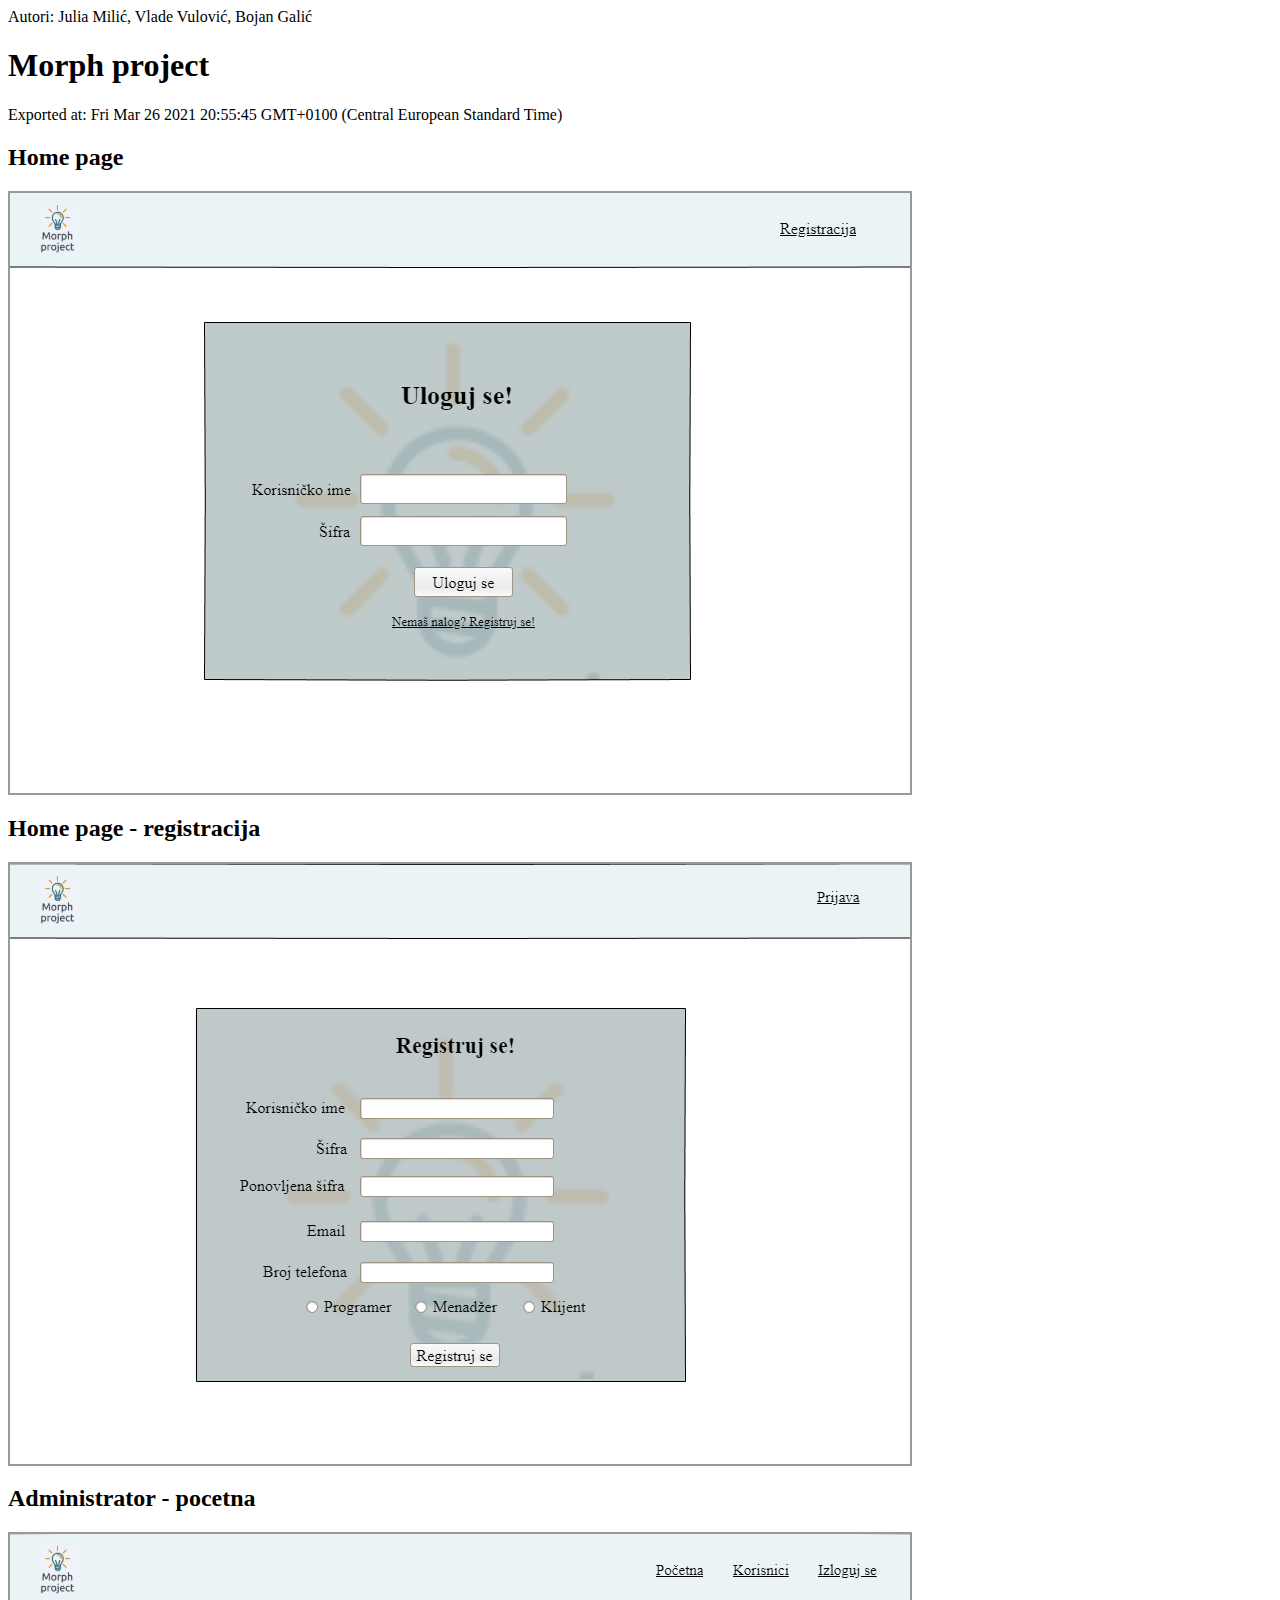
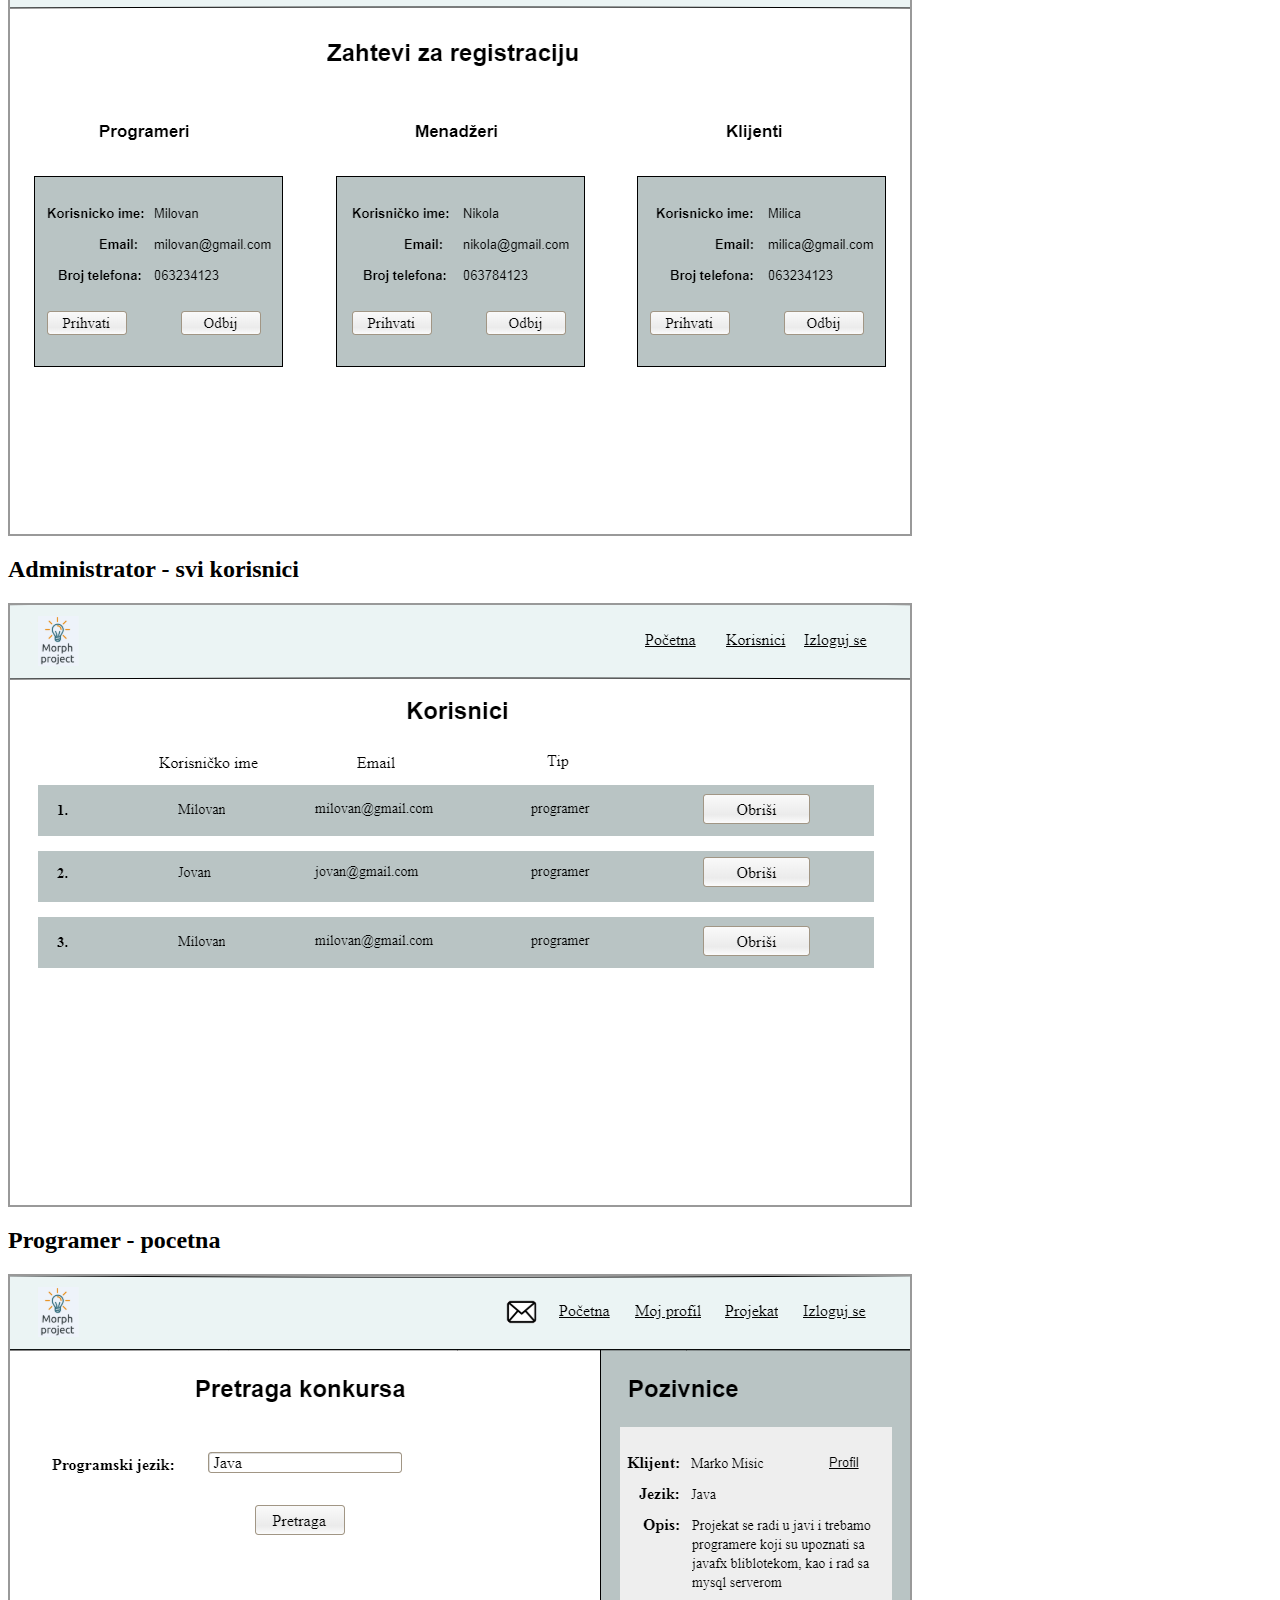
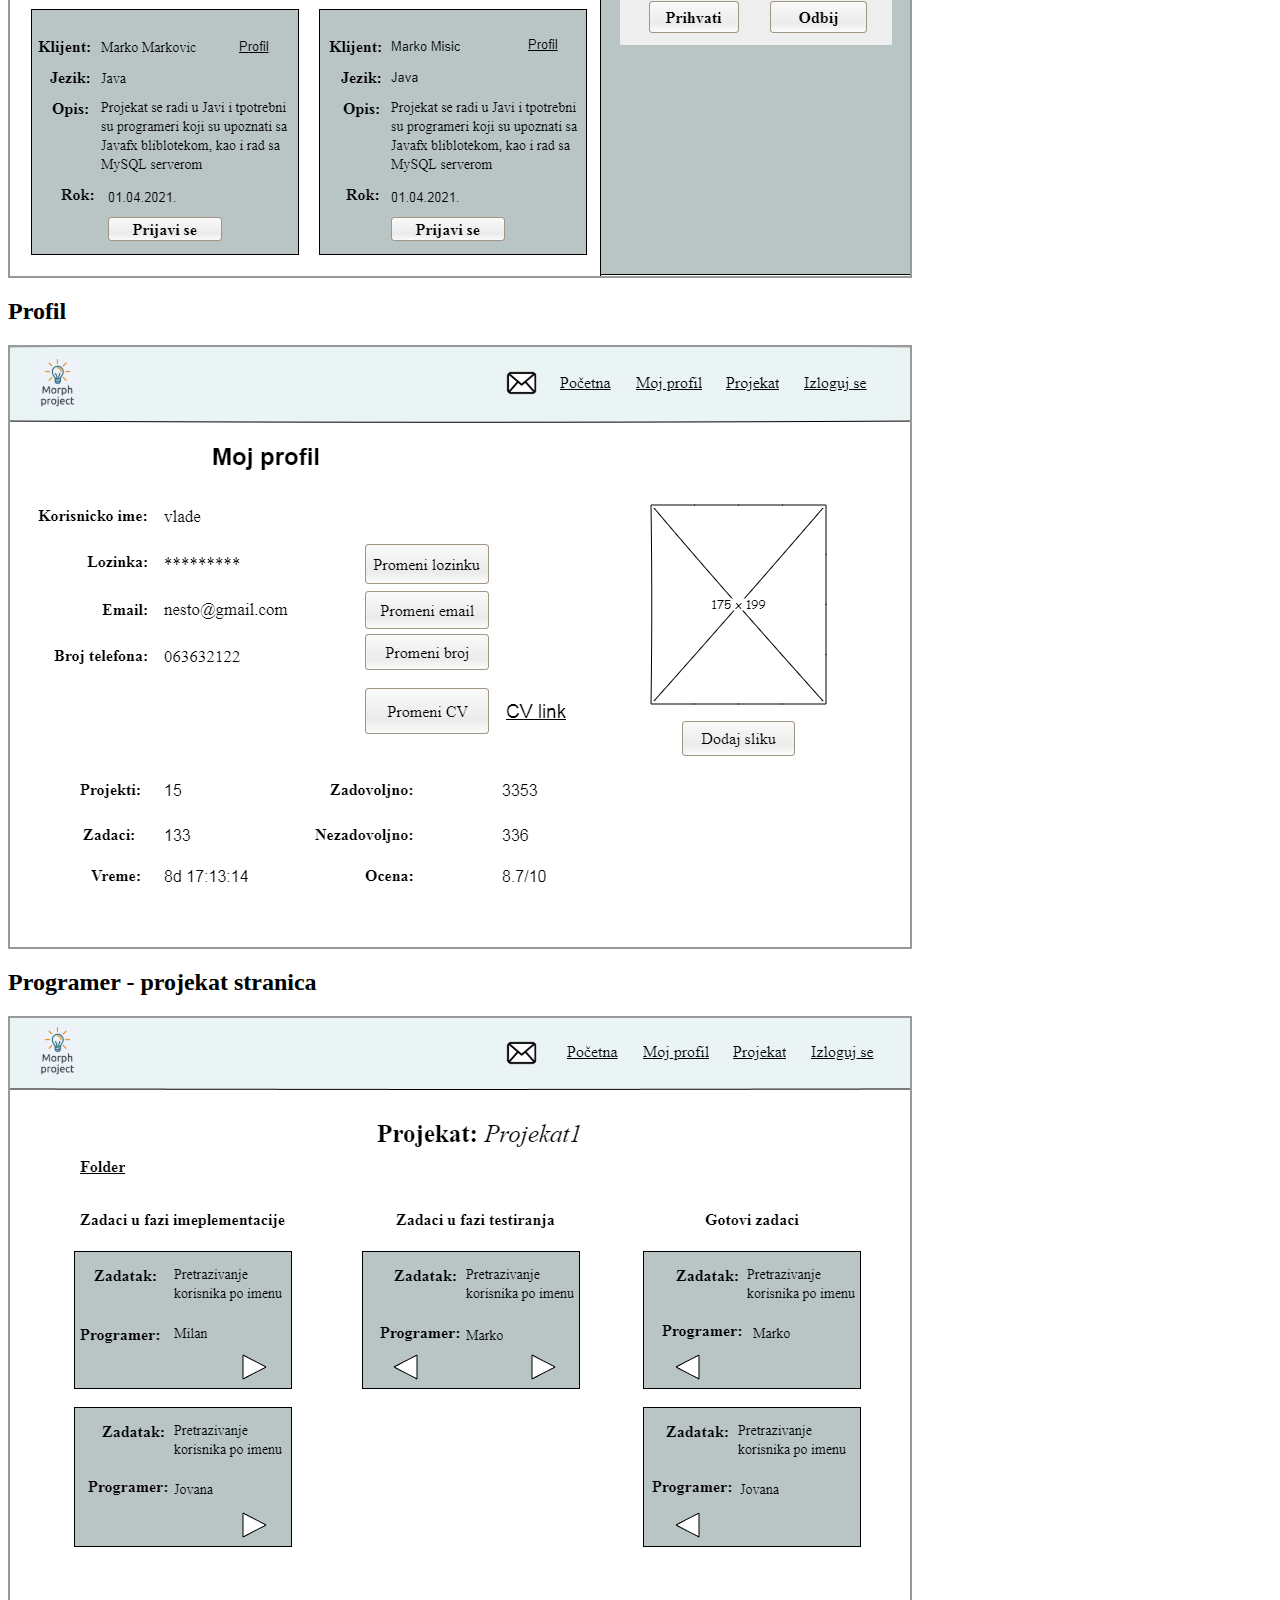
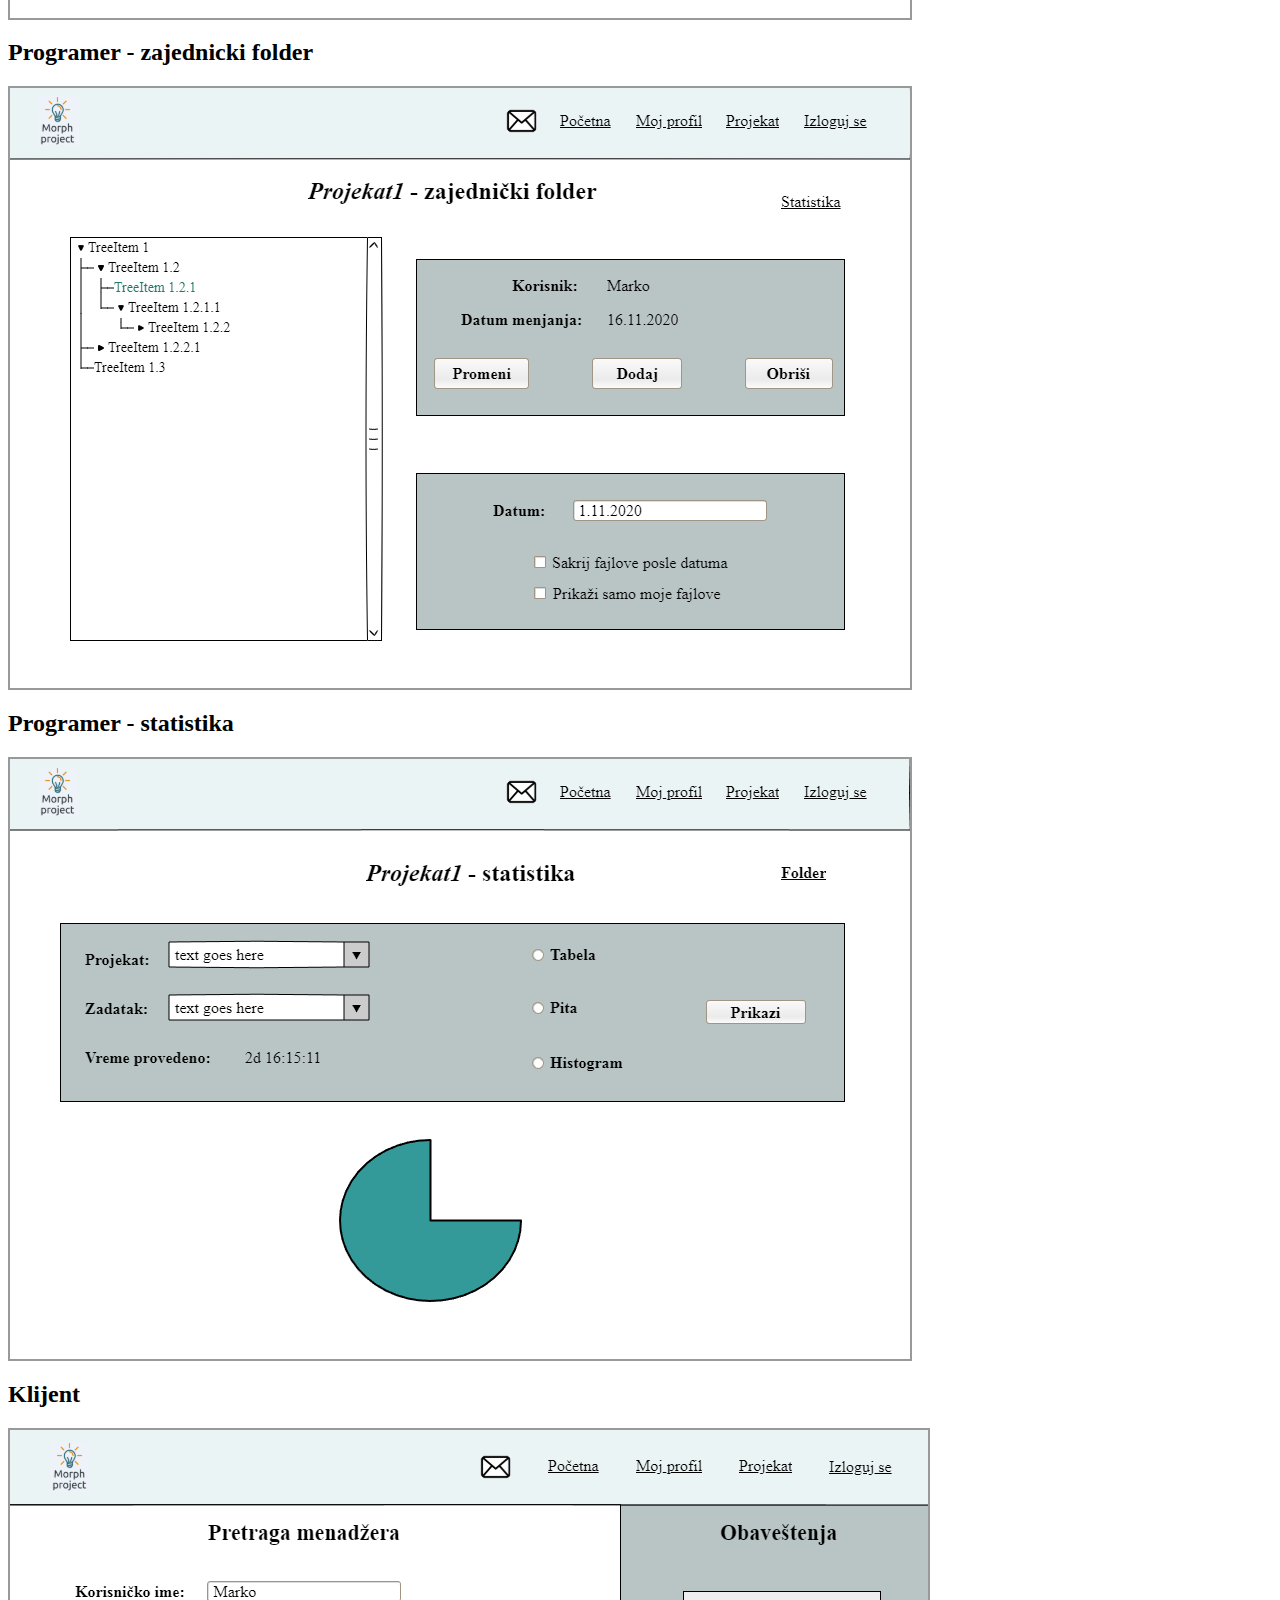
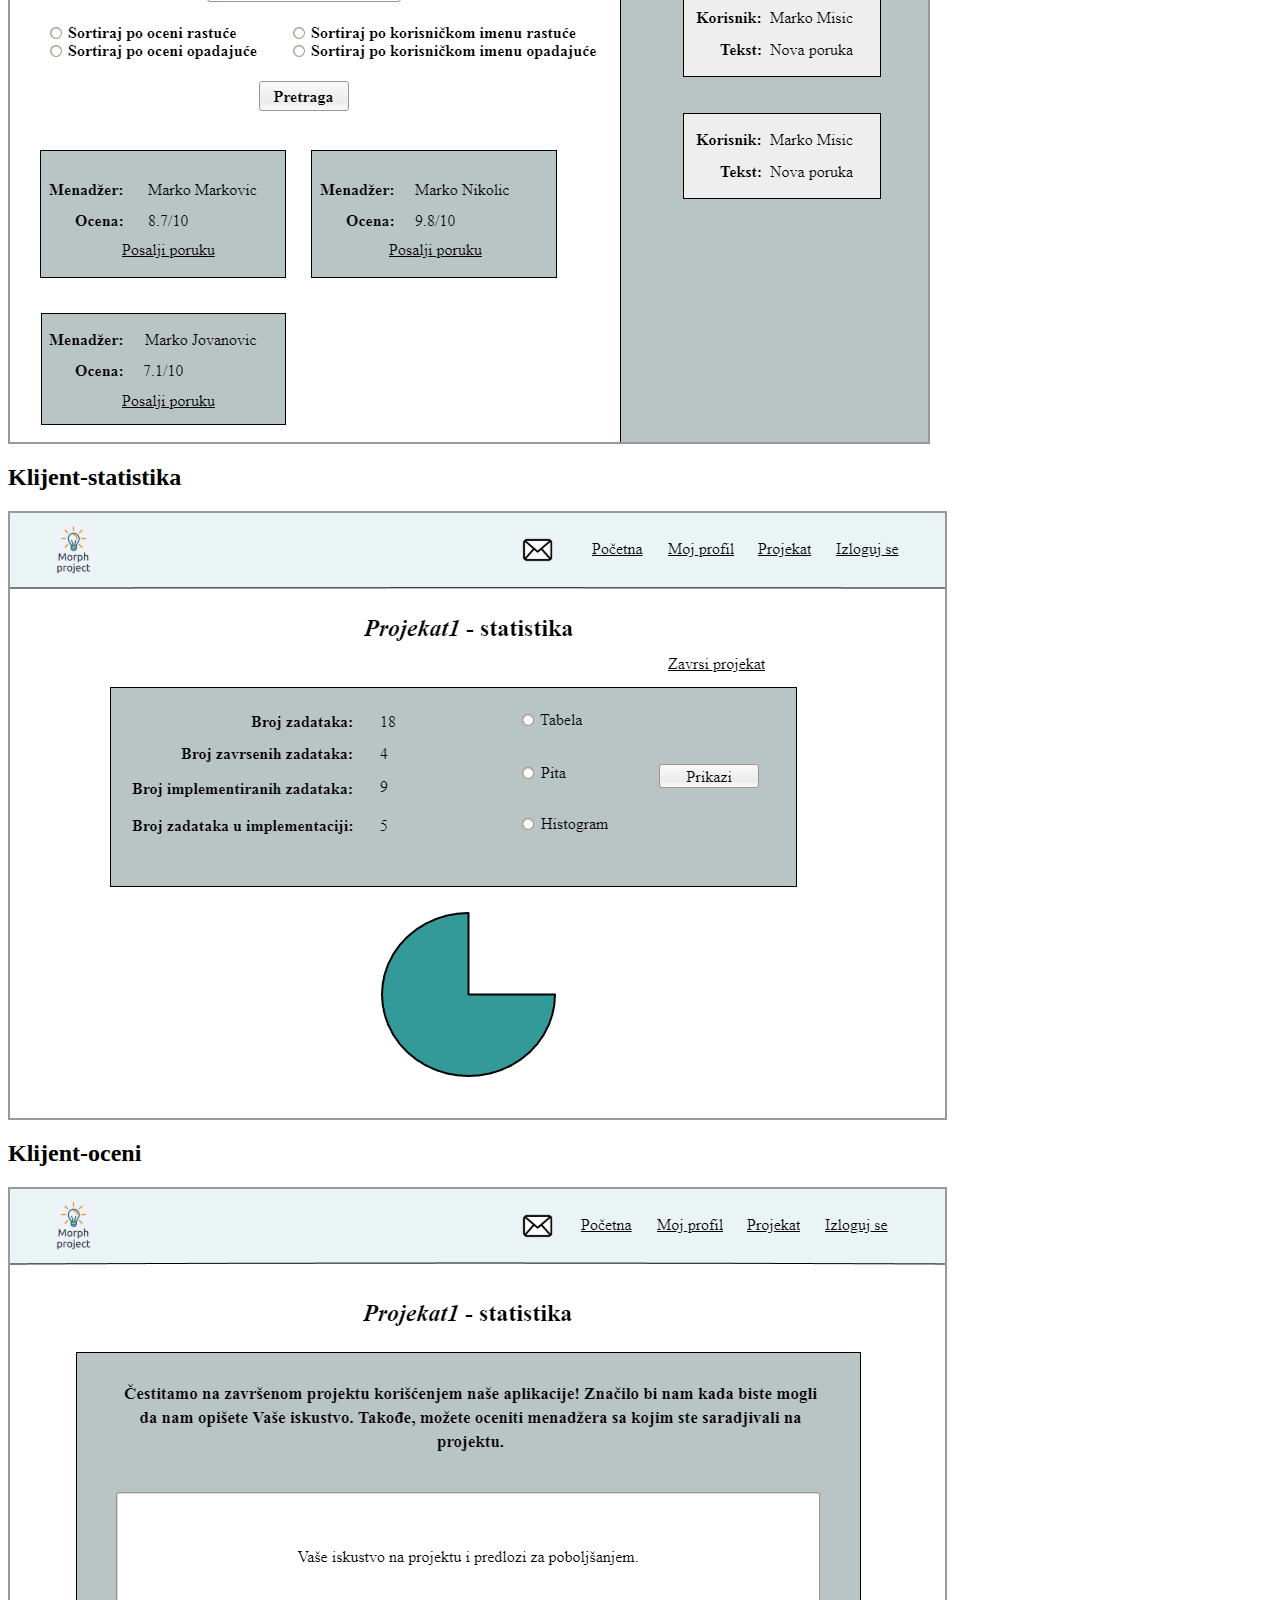
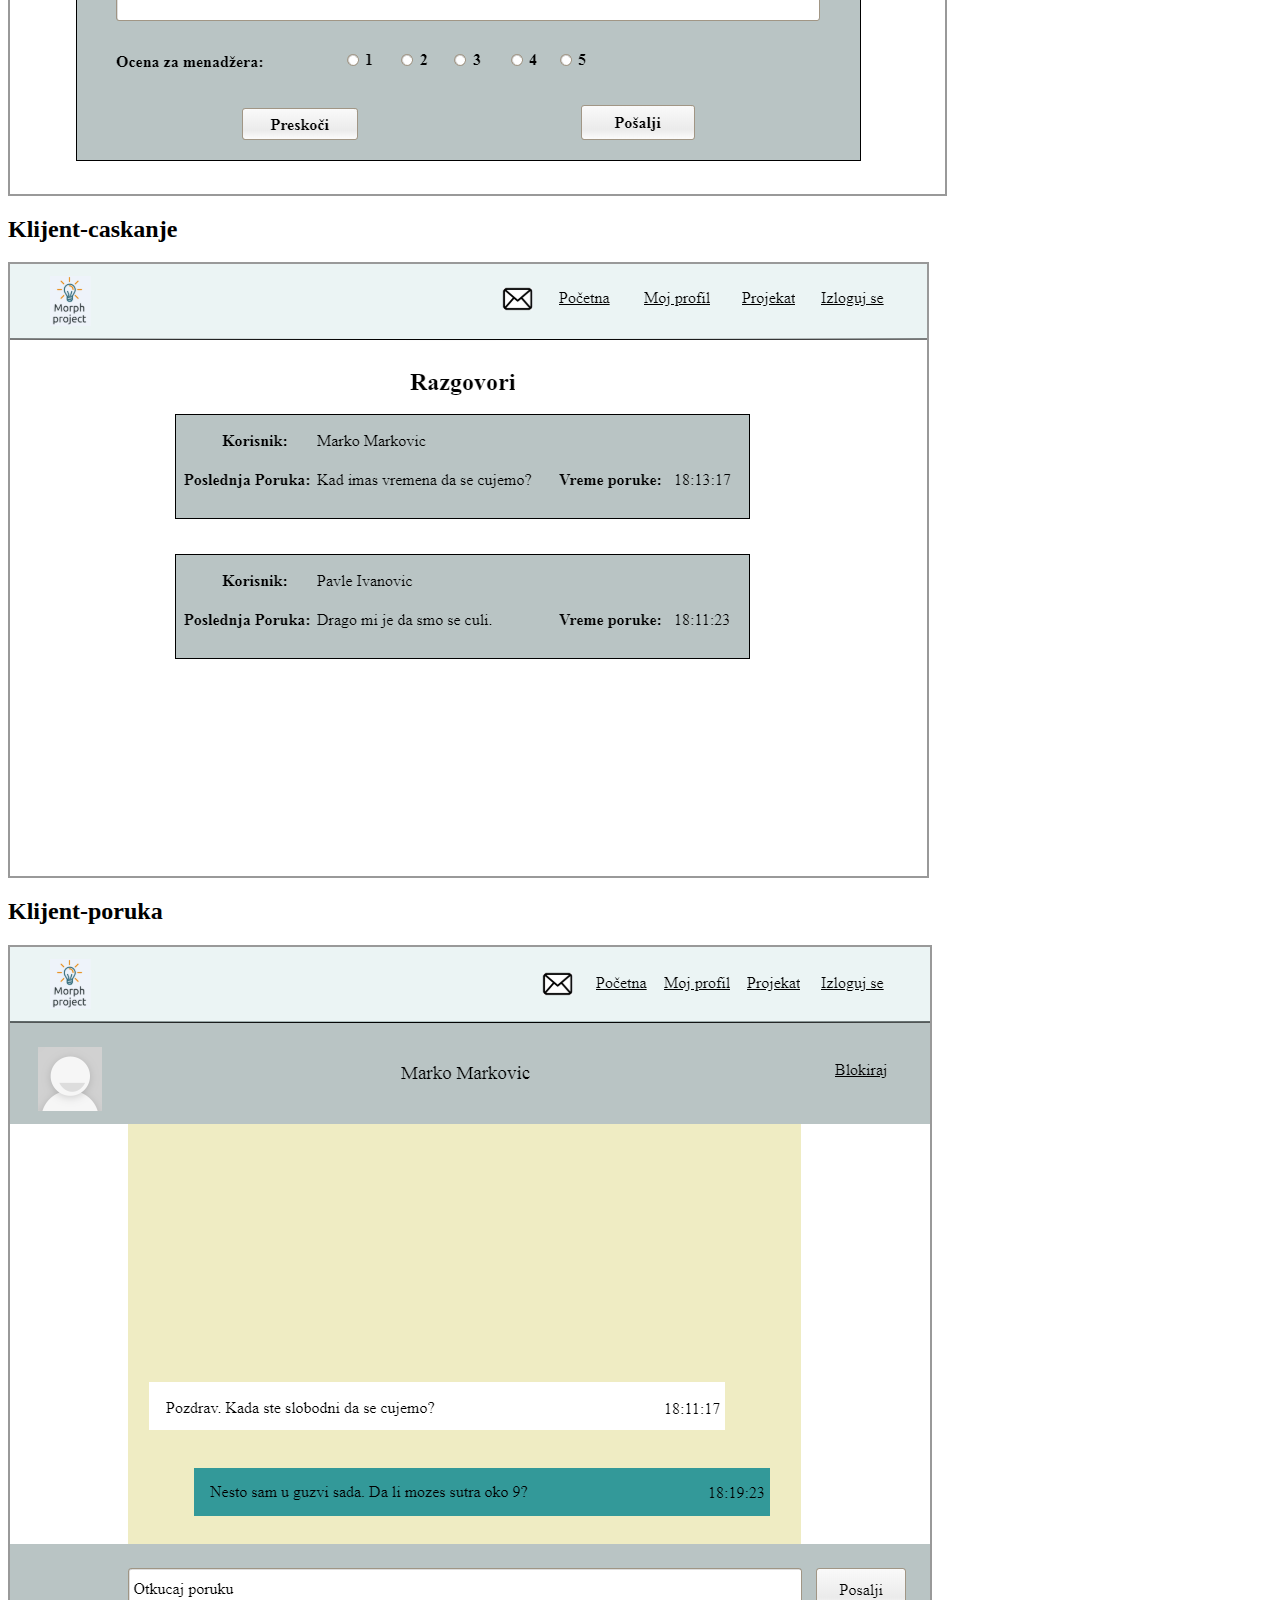
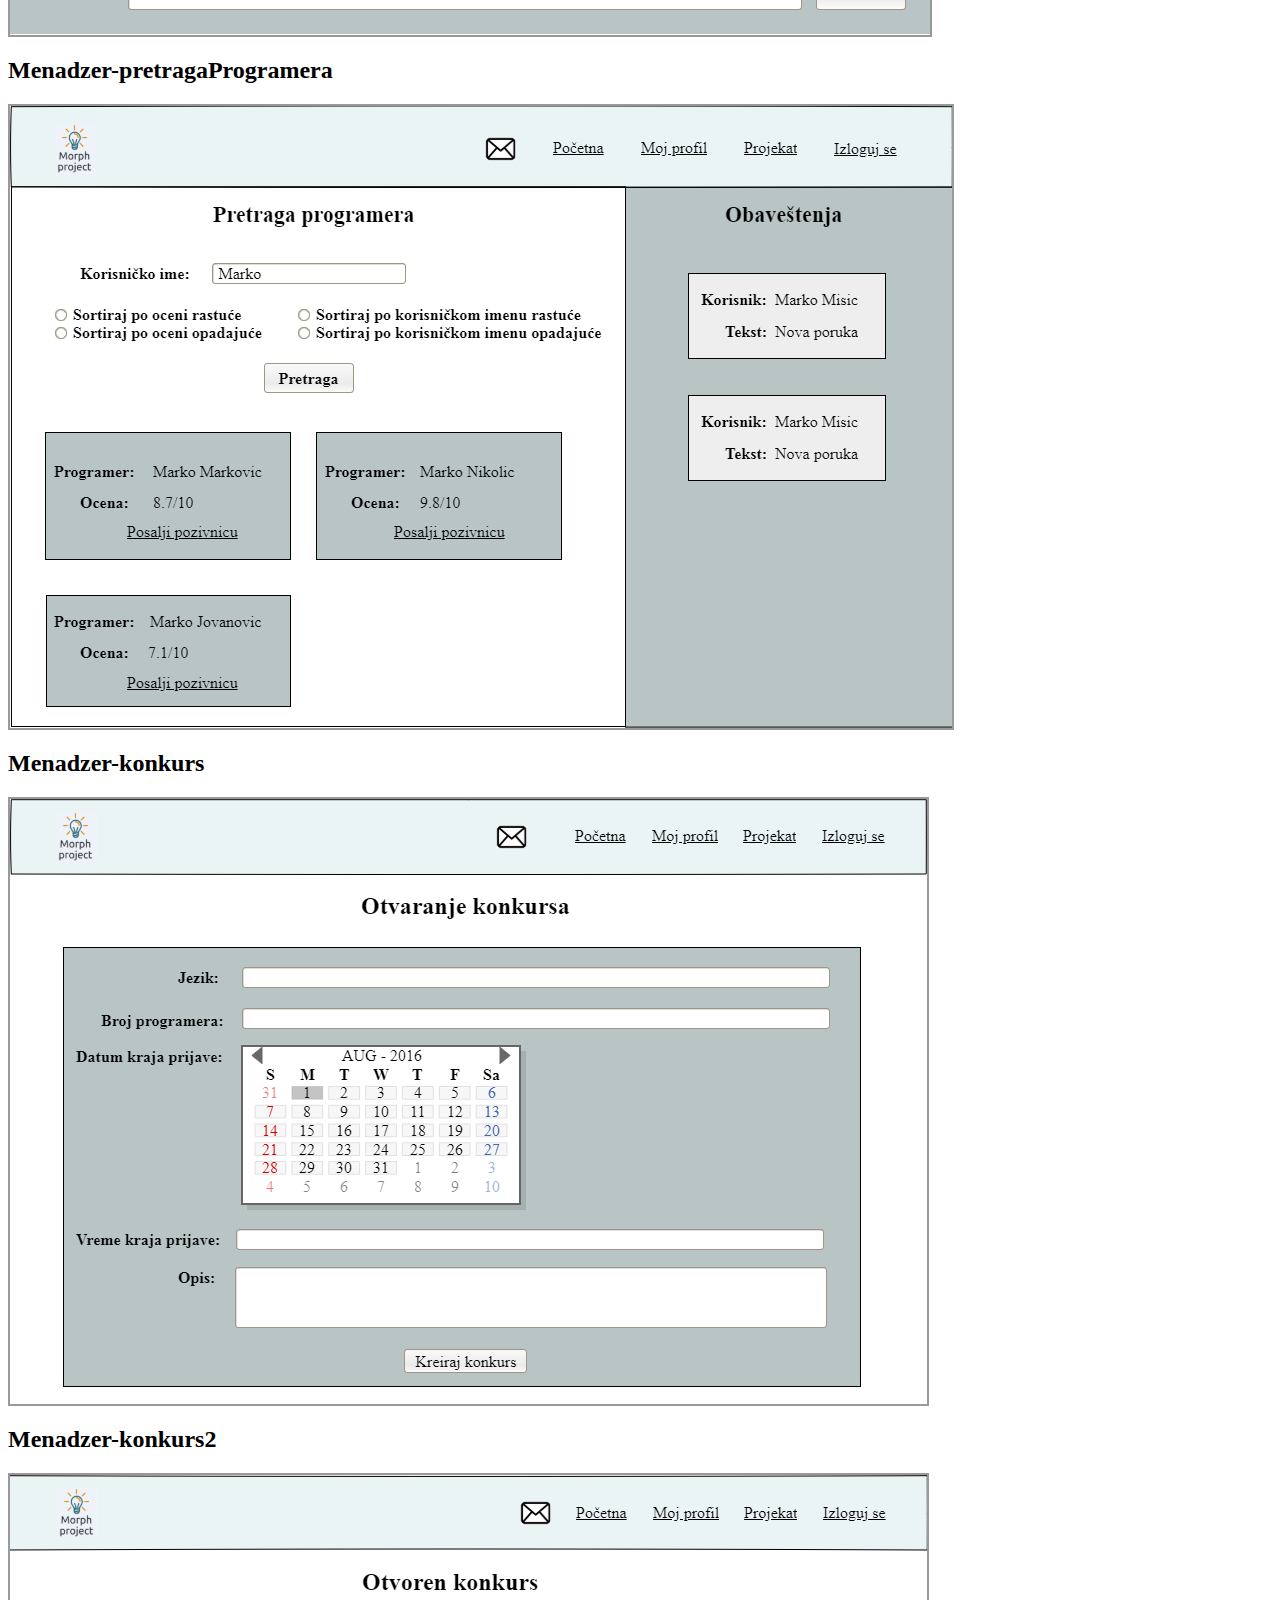
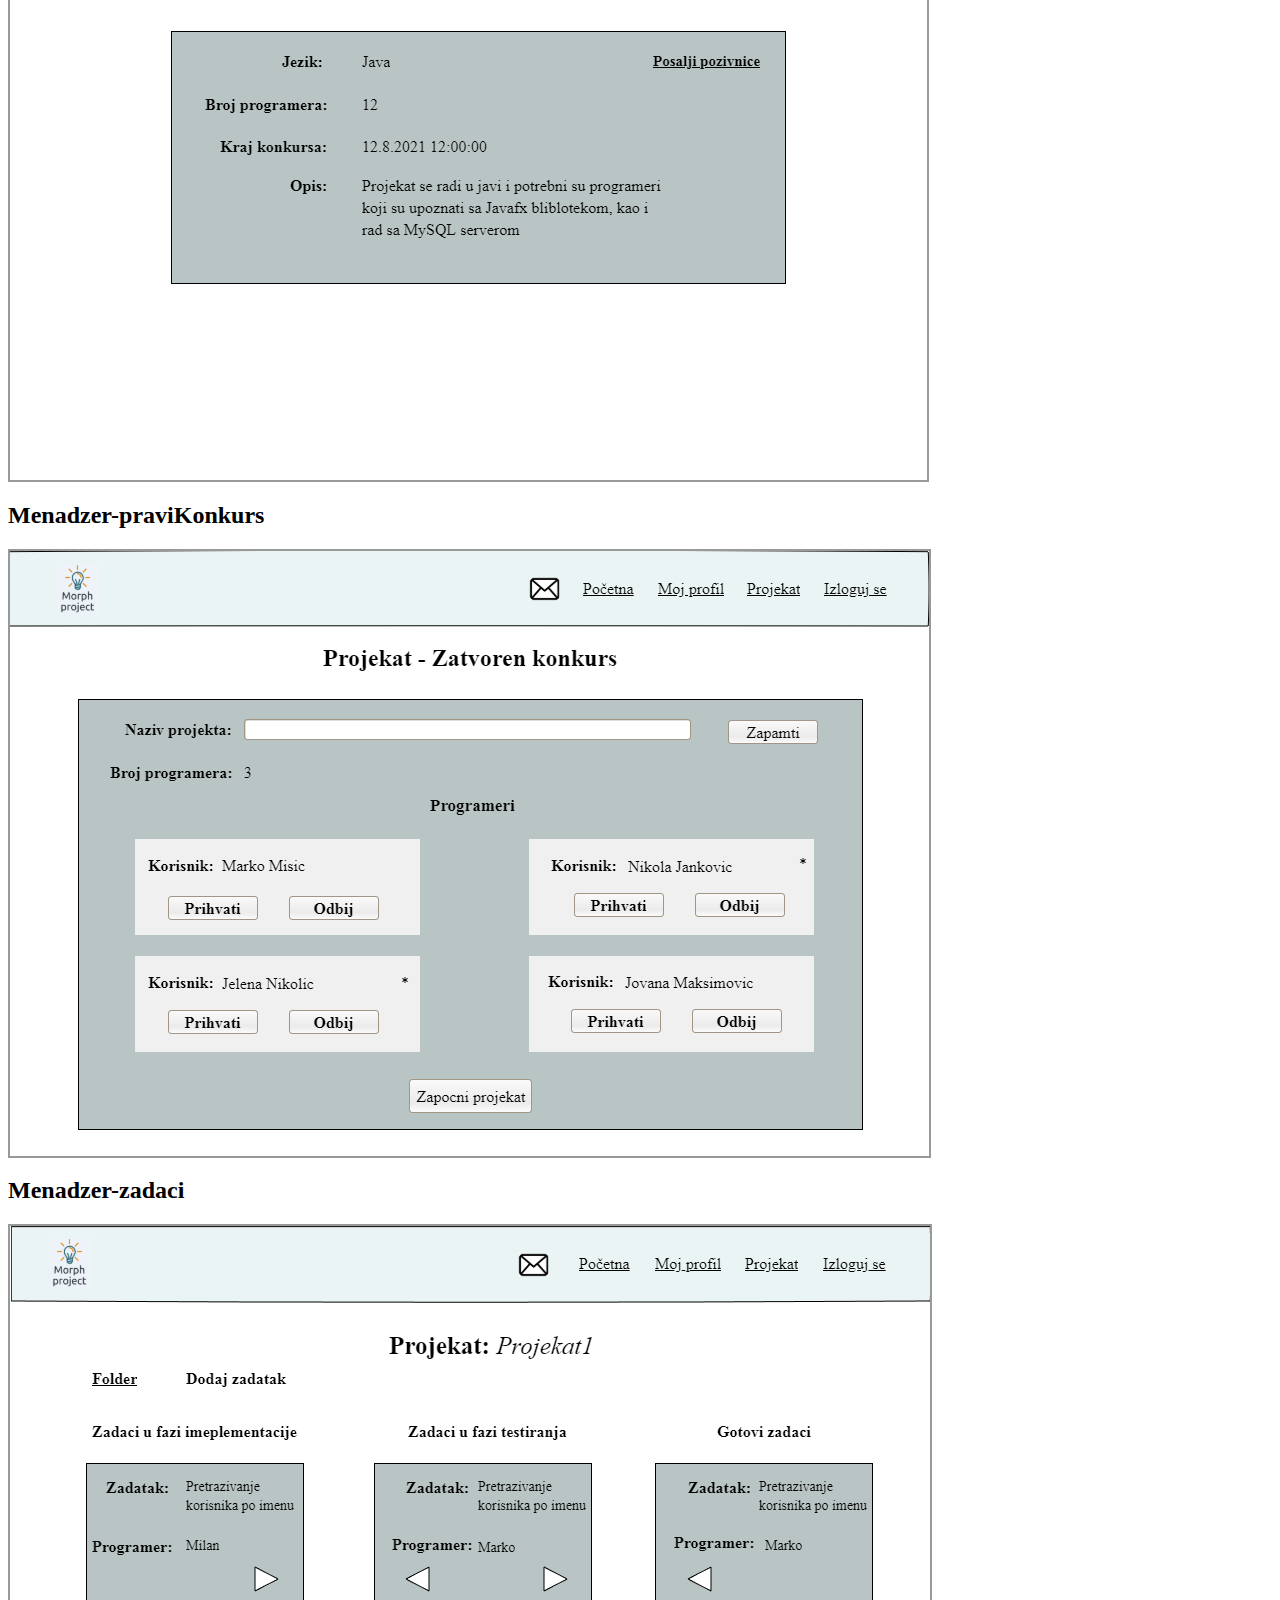
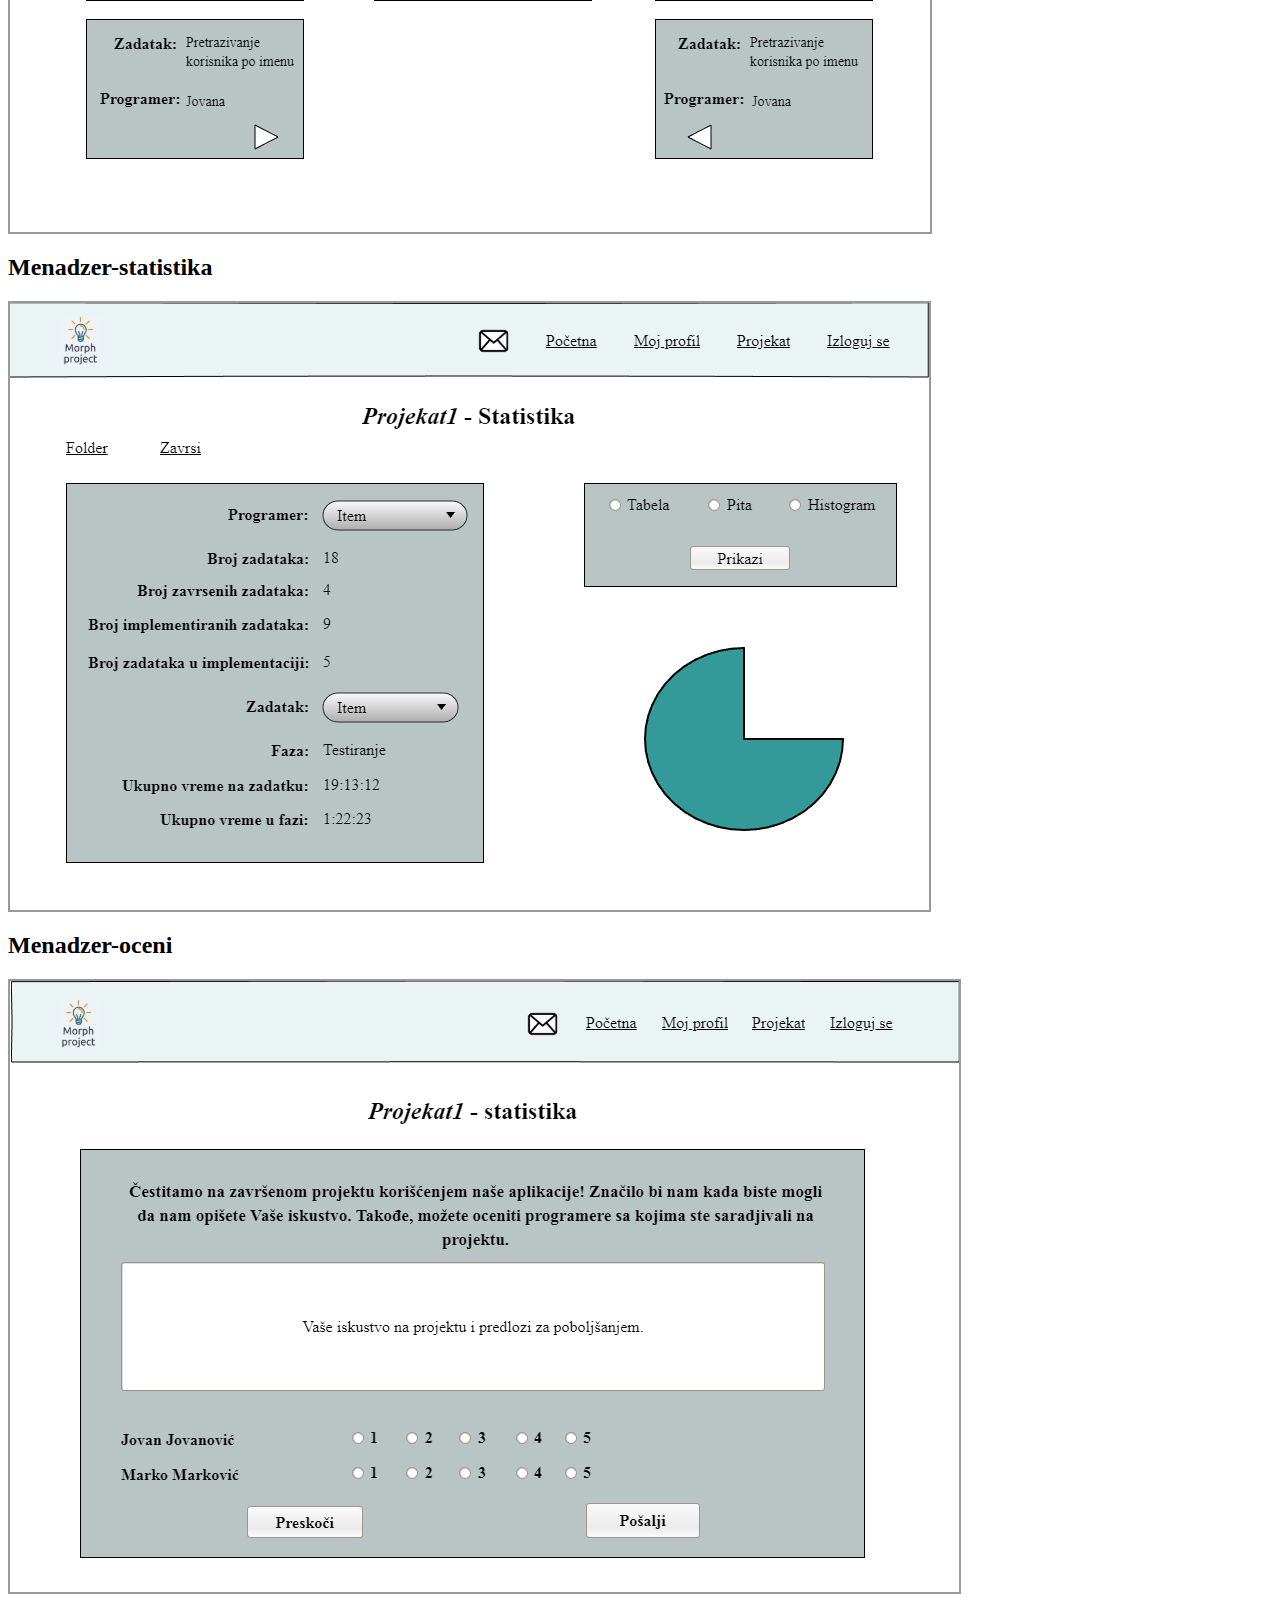
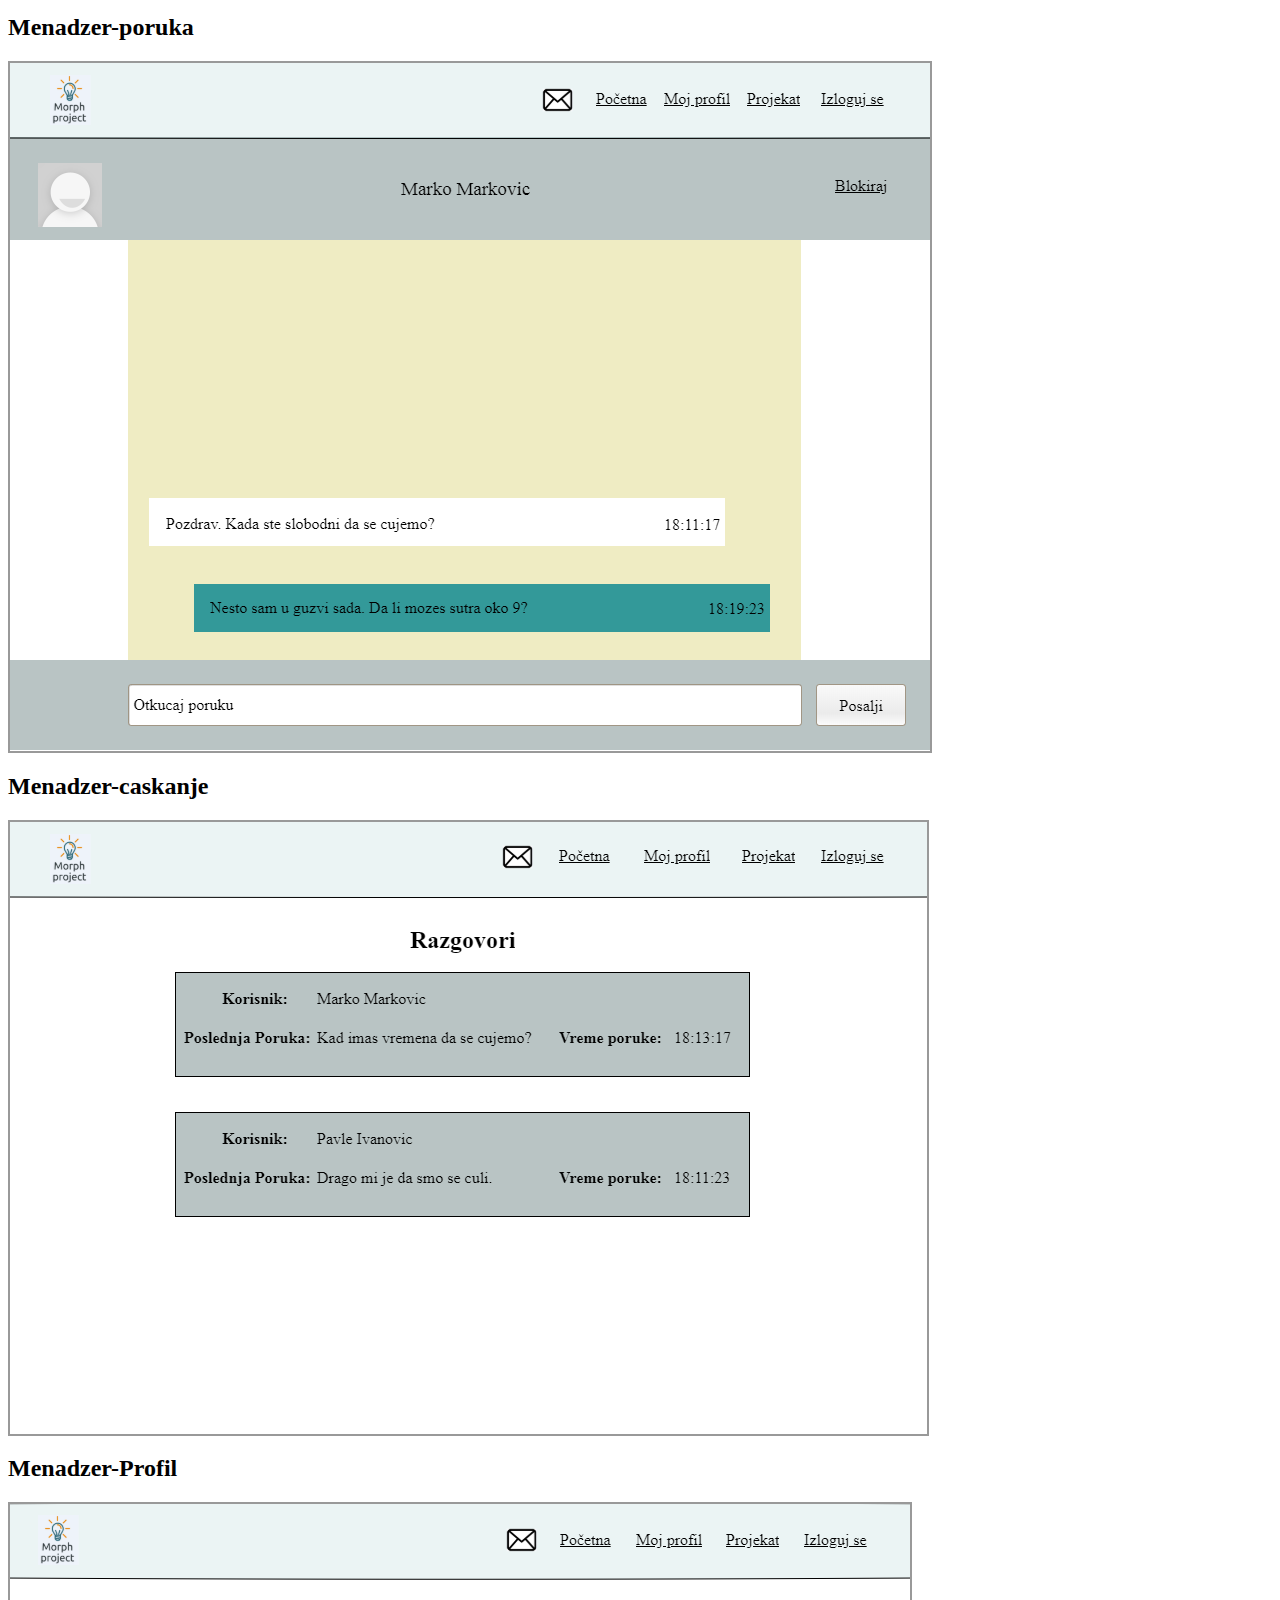
<file: Psi/2. Faza/prototip/index.html>
<html xmlns="http://www.w3.org/1999/xhtml" xmlns:p="http://www.evolus.vn/Namespace/Pencil" xmlns:html="http://www.w3.org/1999/xhtml"><head><meta http-equiv="Content-Type" content="text/html; charset=UTF-8" />
<title>Morph project</title><link rel="stylesheet" href="Resources/SampleStyle.css" /></head><body><p id="documentMetadata">Autori: Julia Milić, Vlade Vulović, Bojan Galić</p>
<h1 id="documentTitle">Morph project</h1><p id="documentMetadata">Exported at: Fri Mar 26 2021 20:55:45 GMT+0100 (Central European Standard Time)</p><div class="Page" id="home_page_page"><h2>Home page</h2><div class="ImageContainer"><img src="pages\home_page.png" width="NaN" height="NaN" usemap="#map_home_page" /></div><map name="map_home_page"><area shape="rect" coords="382,420,525,438" href="#home_page_registracija_page" title="Go to page 'Home page - registracija'" /><area shape="rect" coords="404.5,374.5,502.5,403.5" href="#programer_pocetna_page" title="Go to page 'Programer - pocetna'" /><area shape="rect" coords="770,25,846,47" href="#home_page_registracija_page" title="Go to page 'Home page - registracija'" /></map></div><div class="Page" id="home_page_registracija_page"><h2>Home page - registracija</h2><div class="ImageContainer"><img src="pages\home_page_registracija.png" width="NaN" height="NaN" usemap="#map_home_page_registracija" /></div><map name="map_home_page_registracija"><area shape="rect" coords="400.5,479.5,489.5,502.5" href="#home_page_page" title="Go to page 'Home page'" /><area shape="rect" coords="807,23,850,44" href="#home_page_page" title="Go to page 'Home page'" /></map></div><div class="Page" id="administrator_pocetna_page"><h2>Administrator - pocetna</h2><div class="ImageContainer"><img src="pages\administrator_pocetna.png" width="NaN" height="NaN" usemap="#map_administrator_pocetna" /></div><map name="map_administrator_pocetna"><area shape="rect" coords="808,26,867,47" href="#home_page_page" title="Go to page 'Home page'" /><area shape="rect" coords="723,26,779,47" href="#administrator_svi_korisnici_page" title="Go to page 'Administrator - svi korisnici'" /></map></div><div class="Page" id="administrator_svi_korisnici_page"><h2>Administrator - svi korisnici</h2><div class="ImageContainer"><img src="pages\administrator_svi_korisnici.png" width="NaN" height="NaN" usemap="#map_administrator_svi_korisnici" /></div><map name="map_administrator_svi_korisnici"><area shape="rect" coords="794,24,857,46" href="#home_page_page" title="Go to page 'Home page'" /><area shape="rect" coords="635,24,686,46" href="#administrator_pocetna_page" title="Go to page 'Administrator - pocetna'" /></map></div><div class="Page" id="programer_pocetna_page"><h2>Programer - pocetna</h2><div class="ImageContainer"><img src="pages\programer_pocetna.png" width="NaN" height="NaN" usemap="#map_programer_pocetna" /></div><map name="map_programer_pocetna"><area shape="rect" coords="793,24,856,46" href="#home_page_page" title="Go to page 'Home page'" /><area shape="rect" coords="715,24,768,46" href="#programer_projekat_stranica_page" title="Go to page 'Programer - projekat stranica'" /><area shape="rect" coords="625,24,691,46" href="#profil_page" title="Go to page 'Profil'" /></map></div><div class="Page" id="profil_page"><h2>Profil</h2><div class="ImageContainer"><img src="pages\profil.png" width="NaN" height="NaN" usemap="#map_profil" /></div><map name="map_profil"><area shape="rect" coords="496,351,556,378" href="#cv_page" title="Go to page 'CV'" /><area shape="rect" coords="794,25,857,47" href="#home_page_page" title="Go to page 'Home page'" /><area shape="rect" coords="716,25,769,47" href="#programer_projekat_stranica_page" title="Go to page 'Programer - projekat stranica'" /><area shape="rect" coords="550,25,601,47" href="#programer_pocetna_page" title="Go to page 'Programer - pocetna'" /></map></div><div class="Page" id="programer_projekat_stranica_page"><h2>Programer - projekat stranica</h2><div class="ImageContainer"><img src="pages\programer_projekat_stranica.png" width="NaN" height="NaN" usemap="#map_programer_projekat_stranica" /></div><map name="map_programer_projekat_stranica"><area shape="rect" coords="70,138,115,160" href="#programer_zajednicki_folder_page" title="Go to page 'Programer - zajednicki folder'" /><area shape="rect" coords="801,23,864,45" href="#home_page_page" title="Go to page 'Home page'" /><area shape="rect" coords="633,23,699,45" href="#profil_page" title="Go to page 'Profil'" /><area shape="rect" coords="557,23,608,45" href="#programer_pocetna_page" title="Go to page 'Programer - pocetna'" /></map></div><div class="Page" id="programer_zajednicki_folder_page"><h2>Programer - zajednicki folder</h2><div class="ImageContainer"><img src="pages\programer_zajednicki_folder.png" width="NaN" height="NaN" usemap="#map_programer_zajednicki_folder" /></div><map name="map_programer_zajednicki_folder"><area shape="rect" coords="771,103,831,125" href="#programer_statistika_page" title="Go to page 'Programer - statistika'" /><area shape="rect" coords="794,22,857,44" href="#home_page_page" title="Go to page 'Home page'" /><area shape="rect" coords="716,22,769,44" href="#programer_projekat_stranica_page" title="Go to page 'Programer - projekat stranica'" /><area shape="rect" coords="626,22,692,44" href="#profil_page" title="Go to page 'Profil'" /><area shape="rect" coords="550,22,601,44" href="#programer_pocetna_page" title="Go to page 'Programer - pocetna'" /></map></div><div class="Page" id="programer_statistika_page"><h2>Programer - statistika</h2><div class="ImageContainer"><img src="pages\programer_statistika.png" width="NaN" height="NaN" usemap="#map_programer_statistika" /></div><map name="map_programer_statistika"><area shape="rect" coords="771,103,816,125" href="#programer_zajednicki_folder_page" title="Go to page 'Programer - zajednicki folder'" /><area shape="rect" coords="794,22,857,44" href="#home_page_page" title="Go to page 'Home page'" /><area shape="rect" coords="716,22,769,44" href="#programer_projekat_stranica_page" title="Go to page 'Programer - projekat stranica'" /><area shape="rect" coords="626,22,692,44" href="#profil_page" title="Go to page 'Profil'" /><area shape="rect" coords="550,22,601,44" href="#programer_pocetna_page" title="Go to page 'Programer - pocetna'" /></map></div><div class="Page" id="klijent_page"><h2>Klijent</h2><div class="ImageContainer"><img src="pages\klijent.png" width="NaN" height="NaN" usemap="#map_klijent" /></div><map name="map_klijent"><area shape="rect" coords="470.75,25.75,500.75,48.25" href="#klijentcaskanje_page" title="Go to page 'Klijent-caskanje'" /><area shape="rect" coords="819,26,882,48" href="#home_page_page" title="Go to page 'Home page'" /><area shape="rect" coords="626,25,692,47" href="#klijentstatistika_page" title="Go to page 'Klijent-statistika'" /></map></div><div class="Page" id="klijentstatistika_page"><h2>Klijent-statistika</h2><div class="ImageContainer"><img src="pages\klijentstatistika.png" width="NaN" height="NaN" usemap="#map_klijentstatistika" /></div><map name="map_klijentstatistika"><area shape="rect" coords="658,140,755,162" href="#klijentoceni_page" title="Go to page 'Klijent-oceni'" /><area shape="rect" coords="512.75,25.75,542.75,48.25" href="#klijentcaskanje_page" title="Go to page 'Klijent-caskanje'" /><area shape="rect" coords="826,25,889,47" href="#home_page_page" title="Go to page 'Home page'" /><area shape="rect" coords="582,25,633,47" href="#klijent_page" title="Go to page 'Klijent'" /></map></div><div class="Page" id="klijentoceni_page"><h2>Klijent-oceni</h2><div class="ImageContainer"><img src="pages\klijentoceni.png" width="NaN" height="NaN" usemap="#map_klijentoceni" /></div><map name="map_klijentoceni"><area shape="rect" coords="512.75,25.75,542.75,48.25" href="#klijentcaskanje_page" title="Go to page 'Klijent-caskanje'" /><area shape="rect" coords="815,25,878,47" href="#home_page_page" title="Go to page 'Home page'" /><area shape="rect" coords="647,25,713,47" href="#klijentstatistika_page" title="Go to page 'Klijent-statistika'" /><area shape="rect" coords="571,25,622,47" href="#klijent_page" title="Go to page 'Klijent'" /></map></div><div class="Page" id="klijentcaskanje_page"><h2>Klijent-caskanje</h2><div class="ImageContainer"><img src="pages\klijentcaskanje.png" width="NaN" height="NaN" usemap="#map_klijentcaskanje" /></div><map name="map_klijentcaskanje"><area shape="rect" coords="162,287,743,398" href="#klijentporuka_page" title="Go to page 'Klijent-poruka'" /><area shape="rect" coords="162,147,743,258" href="#klijentporuka_page" title="Go to page 'Klijent-poruka'" /><area shape="rect" coords="811,23,874,45" href="#home_page_page" title="Go to page 'Home page'" /><area shape="rect" coords="634,23,700,45" href="#klijentstatistika_page" title="Go to page 'Klijent-statistika'" /><area shape="rect" coords="549,23,600,45" href="#klijent_page" title="Go to page 'Klijent'" /></map></div><div class="Page" id="klijentporuka_page"><h2>Klijent-poruka</h2><div class="ImageContainer"><img src="pages\klijentporuka.png" width="NaN" height="NaN" usemap="#map_klijentporuka" /></div><map name="map_klijentporuka"><area shape="rect" coords="532.75,25.75,562.75,48.25" href="#klijentcaskanje_page" title="Go to page 'Klijent-caskanje'" /><area shape="rect" coords="811,25,874,47" href="#home_page_page" title="Go to page 'Home page'" /><area shape="rect" coords="654,25,720,47" href="#klijentstatistika_page" title="Go to page 'Klijent-statistika'" /><area shape="rect" coords="586,25,637,47" href="#klijent_page" title="Go to page 'Klijent'" /></map></div><div class="Page" id="menadzerpretragaprogramera_page"><h2>Menadzer-pretragaProgramera</h2><div class="ImageContainer"><img src="pages\menadzerpretragaprogramera.png" width="NaN" height="NaN" usemap="#map_menadzerpretragaprogramera" /></div><map name="map_menadzerpretragaprogramera"><area shape="rect" coords="675,286,879,378" href="#menadzerporuka_page" title="Go to page 'Menadzer-poruka'" /><area shape="rect" coords="675,164,879,256" href="#menadzerporuka_page" title="Go to page 'Menadzer-poruka'" /><area shape="rect" coords="475.75,31.75,505.75,54.25" href="#menadzercaskanje_page" title="Go to page 'Menadzer-caskanje'" /><area shape="rect" coords="824,32,887,54" href="#home_page_page" title="Go to page 'Home page'" /><area shape="rect" coords="734,31,787,53" href="#menadzerzadaci_page" title="Go to page 'Menadzer-zadaci'" /><area shape="rect" coords="631,31,697,53" href="#menadzerprofil_page" title="Go to page 'Menadzer-Profil'" /></map></div><div class="Page" id="menadzerkonkurs_page"><h2>Menadzer-konkurs</h2><div class="ImageContainer"><img src="pages\menadzerkonkurs.png" width="NaN" height="NaN" usemap="#map_menadzerkonkurs" /></div><map name="map_menadzerkonkurs"><area shape="rect" coords="486.75,26.75,516.75,49.25" href="#menadzercaskanje_page" title="Go to page 'Menadzer-caskanje'" /><area shape="rect" coords="812,26,875,48" href="#home_page_page" title="Go to page 'Home page'" /><area shape="rect" coords="733,26,786,48" href="#menadzerzadaci_page" title="Go to page 'Menadzer-zadaci'" /><area shape="rect" coords="642,26,708,48" href="#menadzerprofil_page" title="Go to page 'Menadzer-Profil'" /><area shape="rect" coords="565,26,616,48" href="#menadzerpretragaprogramera_page" title="Go to page 'Menadzer-pretragaProgramera'" /></map></div><div class="Page" id="menadzerkonkurs2_page"><h2>Menadzer-konkurs2</h2><div class="ImageContainer"><img src="pages\menadzerkonkurs2.png" width="NaN" height="NaN" usemap="#map_menadzerkonkurs2" /></div><map name="map_menadzerkonkurs2"><area shape="rect" coords="643,176,750,197" href="#menadzerpretragaprogramera_page" title="Go to page 'Menadzer-pretragaProgramera'" /><area shape="rect" coords="510.75,26.75,540.75,49.25" href="#menadzercaskanje_page" title="Go to page 'Menadzer-caskanje'" /><area shape="rect" coords="813,27,876,49" href="#home_page_page" title="Go to page 'Home page'" /><area shape="rect" coords="734,27,787,49" href="#menadzerzadaci_page" title="Go to page 'Menadzer-zadaci'" /><area shape="rect" coords="643,27,709,49" href="#menadzerprofil_page" title="Go to page 'Menadzer-Profil'" /><area shape="rect" coords="566,27,617,49" href="#menadzerpretragaprogramera_page" title="Go to page 'Menadzer-pretragaProgramera'" /></map></div><div class="Page" id="menadzerpravikonkurs_page"><h2>Menadzer-praviKonkurs</h2><div class="ImageContainer"><img src="pages\menadzerpravikonkurs.png" width="NaN" height="NaN" usemap="#map_menadzerpravikonkurs" /></div><map name="map_menadzerpravikonkurs"><area shape="rect" coords="519.75,26.75,549.75,49.25" href="#menadzercaskanje_page" title="Go to page 'Menadzer-caskanje'" /><area shape="rect" coords="814,27,877,49" href="#home_page_page" title="Go to page 'Home page'" /><area shape="rect" coords="737,27,790,49" href="#menadzerzadaci_page" title="Go to page 'Menadzer-zadaci'" /><area shape="rect" coords="648,27,714,49" href="#menadzerprofil_page" title="Go to page 'Menadzer-Profil'" /><area shape="rect" coords="573,27,624,49" href="#menadzerpretragaprogramera_page" title="Go to page 'Menadzer-pretragaProgramera'" /></map></div><div class="Page" id="menadzerzadaci_page"><h2>Menadzer-zadaci</h2><div class="ImageContainer"><img src="pages\menadzerzadaci.png" width="NaN" height="NaN" usemap="#map_menadzerzadaci" /></div><map name="map_menadzerzadaci"><area shape="rect" coords="508.75,27.750001907348633,538.75,50.2500038146973" href="#menadzercaskanje_page" title="Go to page 'Menadzer-caskanje'" /><area shape="rect" coords="813,27.000001907348633,876,49" href="#home_page_page" title="Go to page 'Home page'" /><area shape="rect" coords="645,27.000001907348633,711,49" href="#menadzerprofil_page" title="Go to page 'Menadzer-Profil'" /><area shape="rect" coords="569,27.000001907348633,620,49" href="#menadzerpretragaprogramera_page" title="Go to page 'Menadzer-pretragaProgramera'" /></map></div><div class="Page" id="menadzerstatistika_page"><h2>Menadzer-statistika</h2><div class="ImageContainer"><img src="pages\menadzerstatistika.png" width="NaN" height="NaN" usemap="#map_menadzerstatistika" /></div><map name="map_menadzerstatistika"><area shape="rect" coords="468.75,26.75,498.75,49.25" href="#menadzercaskanje_page" title="Go to page 'Menadzer-caskanje'" /><area shape="rect" coords="817,27,880,49" href="#home_page_page" title="Go to page 'Home page'" /><area shape="rect" coords="727,27,780,49" href="#menadzerzadaci_page" title="Go to page 'Menadzer-zadaci'" /><area shape="rect" coords="624,27,690,49" href="#menadzerprofil_page" title="Go to page 'Menadzer-Profil'" /><area shape="rect" coords="536,27,587,49" href="#menadzerpretragaprogramera_page" title="Go to page 'Menadzer-pretragaProgramera'" /></map></div><div class="Page" id="menadzeroceni_page"><h2>Menadzer-oceni</h2><div class="ImageContainer"><img src="pages\menadzeroceni.png" width="NaN" height="NaN" usemap="#map_menadzeroceni" /></div><map name="map_menadzeroceni"><area shape="rect" coords="517.75,31.75,547.75,54.25" href="#menadzercaskanje_page" title="Go to page 'Menadzer-caskanje'" /><area shape="rect" coords="820,31,883,53" href="#home_page_page" title="Go to page 'Home page'" /><area shape="rect" coords="742,31,795,53" href="#menadzerzadaci_page" title="Go to page 'Menadzer-zadaci'" /><area shape="rect" coords="652,31,718,53" href="#menadzerprofil_page" title="Go to page 'Menadzer-Profil'" /><area shape="rect" coords="576,31,627,53" href="#menadzerpretragaprogramera_page" title="Go to page 'Menadzer-pretragaProgramera'" /></map></div><div class="Page" id="menadzerporuka_page"><h2>Menadzer-poruka</h2><div class="ImageContainer"><img src="pages\menadzerporuka.png" width="NaN" height="NaN" usemap="#map_menadzerporuka" /></div><map name="map_menadzerporuka"><area shape="rect" coords="532.75,25.75,562.75,48.25" href="#menadzercaskanje_page" title="Go to page 'Menadzer-caskanje'" /><area shape="rect" coords="811,25,874,47" href="#home_page_page" title="Go to page 'Home page'" /><area shape="rect" coords="737,25,790,47" href="#menadzerzadaci_page" title="Go to page 'Menadzer-zadaci'" /><area shape="rect" coords="654,25,720,47" href="#menadzerprofil_page" title="Go to page 'Menadzer-Profil'" /><area shape="rect" coords="586,25,637,47" href="#menadzerpretragaprogramera_page" title="Go to page 'Menadzer-pretragaProgramera'" /></map></div><div class="Page" id="menadzercaskanje_page"><h2>Menadzer-caskanje</h2><div class="ImageContainer"><img src="pages\menadzercaskanje.png" width="NaN" height="NaN" usemap="#map_menadzercaskanje" /></div><map name="map_menadzercaskanje"><area shape="rect" coords="162,287,743,398" href="#menadzerporuka_page" title="Go to page 'Menadzer-poruka'" /><area shape="rect" coords="162,147,743,258" href="#menadzerporuka_page" title="Go to page 'Menadzer-poruka'" /><area shape="rect" coords="811,23,874,45" href="#home_page_page" title="Go to page 'Home page'" /><area shape="rect" coords="732,23,785,45" href="#menadzerzadaci_page" title="Go to page 'Menadzer-zadaci'" /><area shape="rect" coords="634,23,700,45" href="#menadzerprofil_page" title="Go to page 'Menadzer-Profil'" /><area shape="rect" coords="549,23,600,45" href="#menadzerpretragaprogramera_page" title="Go to page 'Menadzer-pretragaProgramera'" /></map></div><div class="Page" id="menadzerprofil_page"><h2>Menadzer-Profil</h2><div class="ImageContainer"><img src="pages\menadzerprofil.png" width="NaN" height="NaN" usemap="#map_menadzerprofil" /></div><map name="map_menadzerprofil"><area shape="rect" coords="641,128,769,152" href="#menadzerkonkurs2_page" title="Go to page 'Menadzer-konkurs2'" /><area shape="rect" coords="641,93,765,117" href="#menadzerkonkurs_page" title="Go to page 'Menadzer-konkurs'" /><area shape="rect" coords="496.75,24.75,526.75,47.25" href="#menadzercaskanje_page" title="Go to page 'Menadzer-caskanje'" /><area shape="rect" coords="794,25,857,47" href="#home_page_page" title="Go to page 'Home page'" /><area shape="rect" coords="716,25,769,47" href="#menadzerzadaci_page" title="Go to page 'Menadzer-zadaci'" /><area shape="rect" coords="550,25,601,47" href="#menadzerpretragaprogramera_page" title="Go to page 'Menadzer-pretragaProgramera'" /></map></div><div class="Page" id="cv_page"><h2>CV</h2><div class="ImageContainer"><img src="pages\cv.png" width="NaN" height="NaN" usemap="#map_cv" /></div><map name="map_cv"></map></div></body></html>
</file>
<file: Psi/2. Faza/prototip/Resources/SampleStyle.css>
/*
    place extra stylesheet here
*/

.ImageContainer img {
    border: solid 2px #999;
}
</file>
